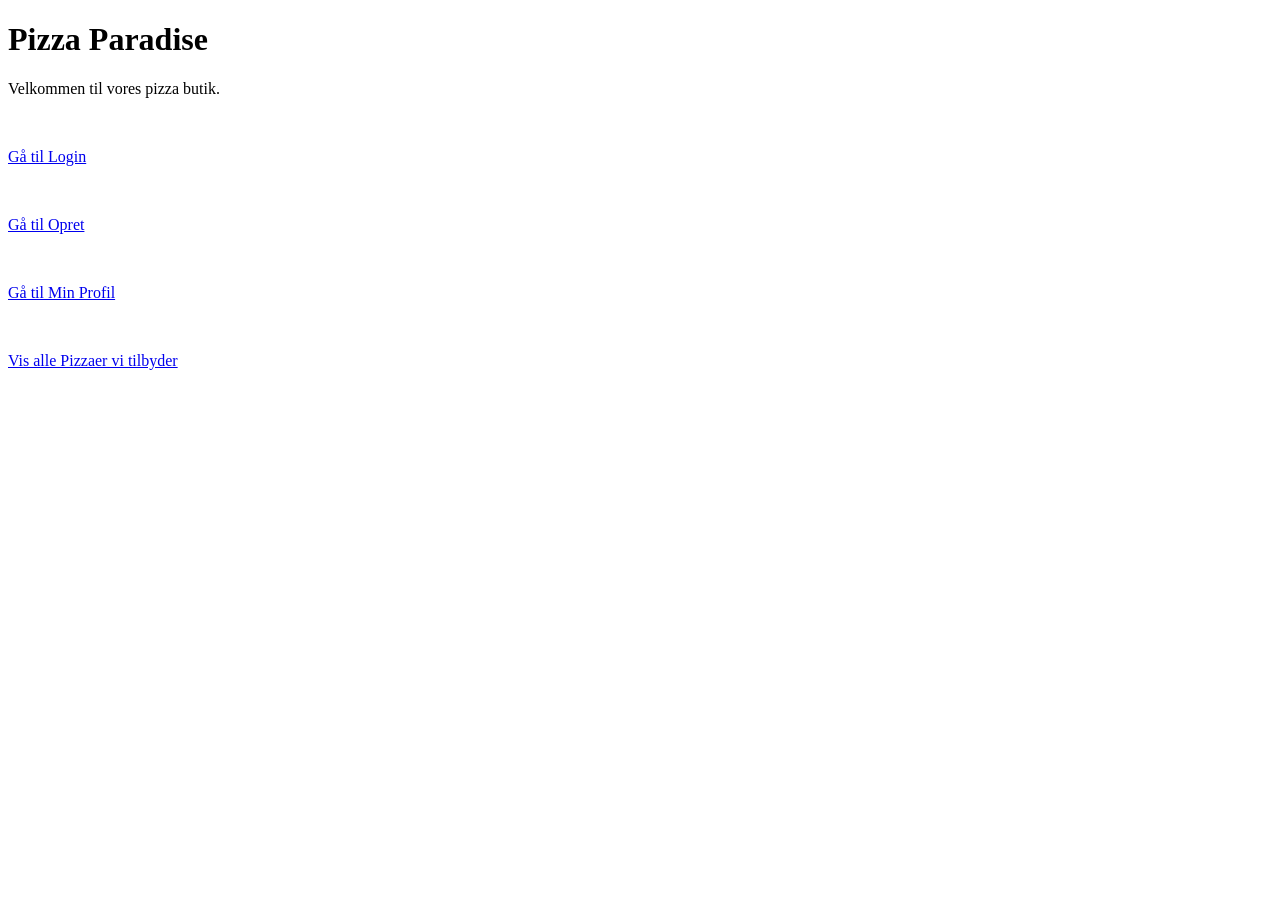
<file: src/main/resources/templates/index.html>
<!DOCTYPE html>
<html lang="da" xmlns:th="http://www.thymeleaf.org">
<head>
    <link rel="stylesheet" th:href="@{/index.css}">
    <meta charset="UTF-8">
    <title>PizzaParadise</title>
</head>
<body>

<h1>Pizza Paradise</h1>
<div className="menu">
    <p>Velkommen til vores pizza butik.</p> <br>

    <p th:if="${user == null or !user.currentLogin}">
        <a href="/login">Gå til Login</a>
    </p> <br>

    <p th:if="${user == null or !user.currentLogin}">
        <a href="/createUser">Gå til Opret</a>
    </p> <br>

    <p th:if="${user != null and user.currentLogin}">
        <a href="/profile">Gå til Min Profil</a>
    </p> <br>

    <p><a href="/pizza-list">Vis alle Pizzaer vi tilbyder</a></p>
</div>

</body>
</html>
</file>
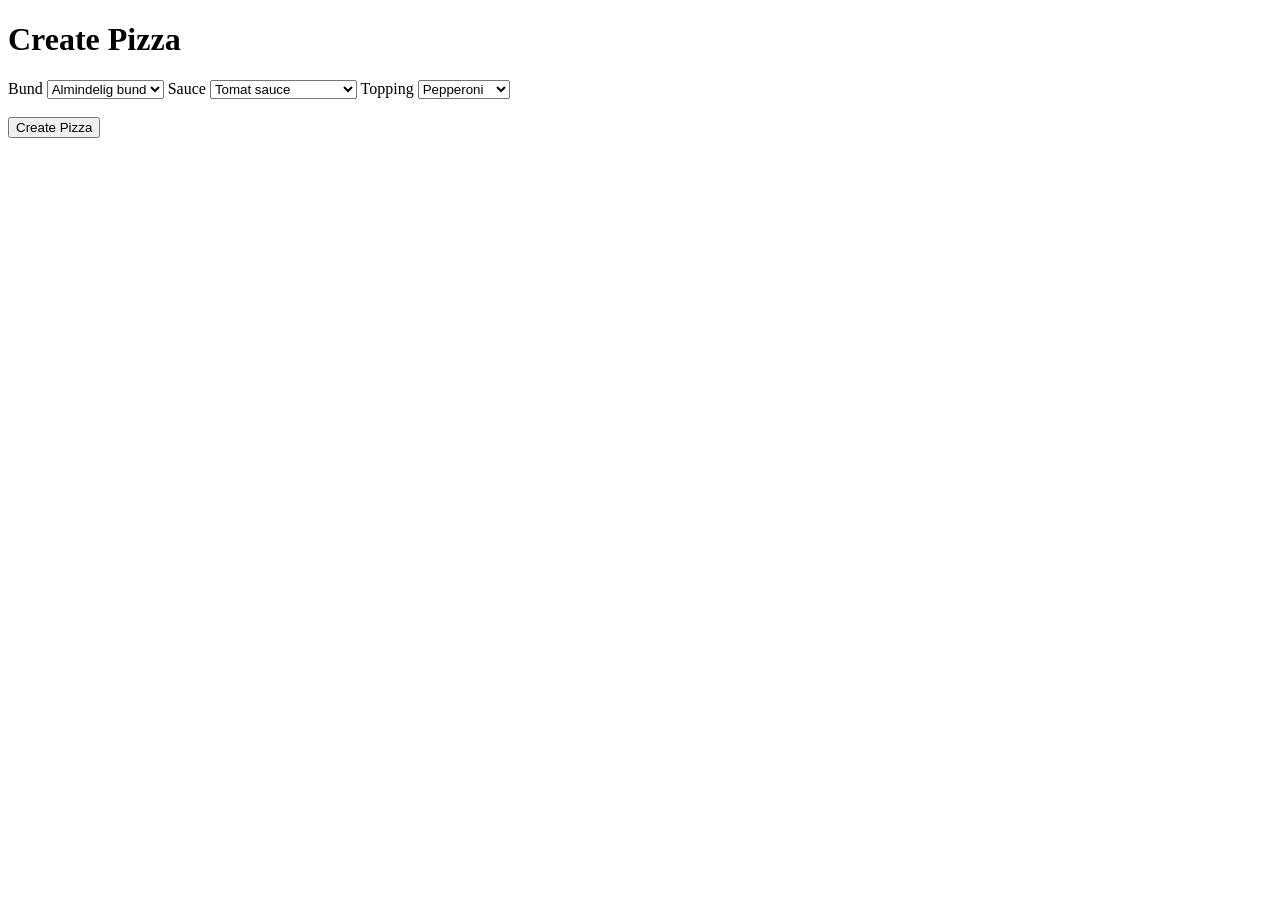
<file: src/main/resources/templates/createPizza.html>
<!DOCTYPE html>
<html lang="en">
<head>
    <meta charset="UTF-8">
    <title>make a Pizza</title>
</head>
<body>

<h1>Create Pizza</h1>

<form action="/createPizza" method="post">

    <label> Bund </label>
    <select name="base">
        <option value="almindelig">Almindelig bund</option>
        <option value="deepPan">Deep pan</option>
        <option value="calizone">Calizone</option>
    </select>

    <label> Sauce </label>
    <select name="sauce">
        <option value="tomat">Tomat sauce</option>
        <option value="timian">Timian tomat sauce</option>
        <option value="hvidløg">Hvidløgs tomatsuace</option>
    </select>

    <label> Topping </label>
    <select name="topping">
        <option value="pepperoni">Pepperoni</option>
        <option value="sausage">Sausage</option>
        <option value="mushrooms">Mushrooms</option>
        <option value="egg">Eggs</option>
        <option value="onions">Onions</option>
        <option value="Bacon">Bacon</option>
    </select>

    <br><br>

    <button type ="submit"> Create Pizza</button>

    </form>

</body>
</html>
</file>
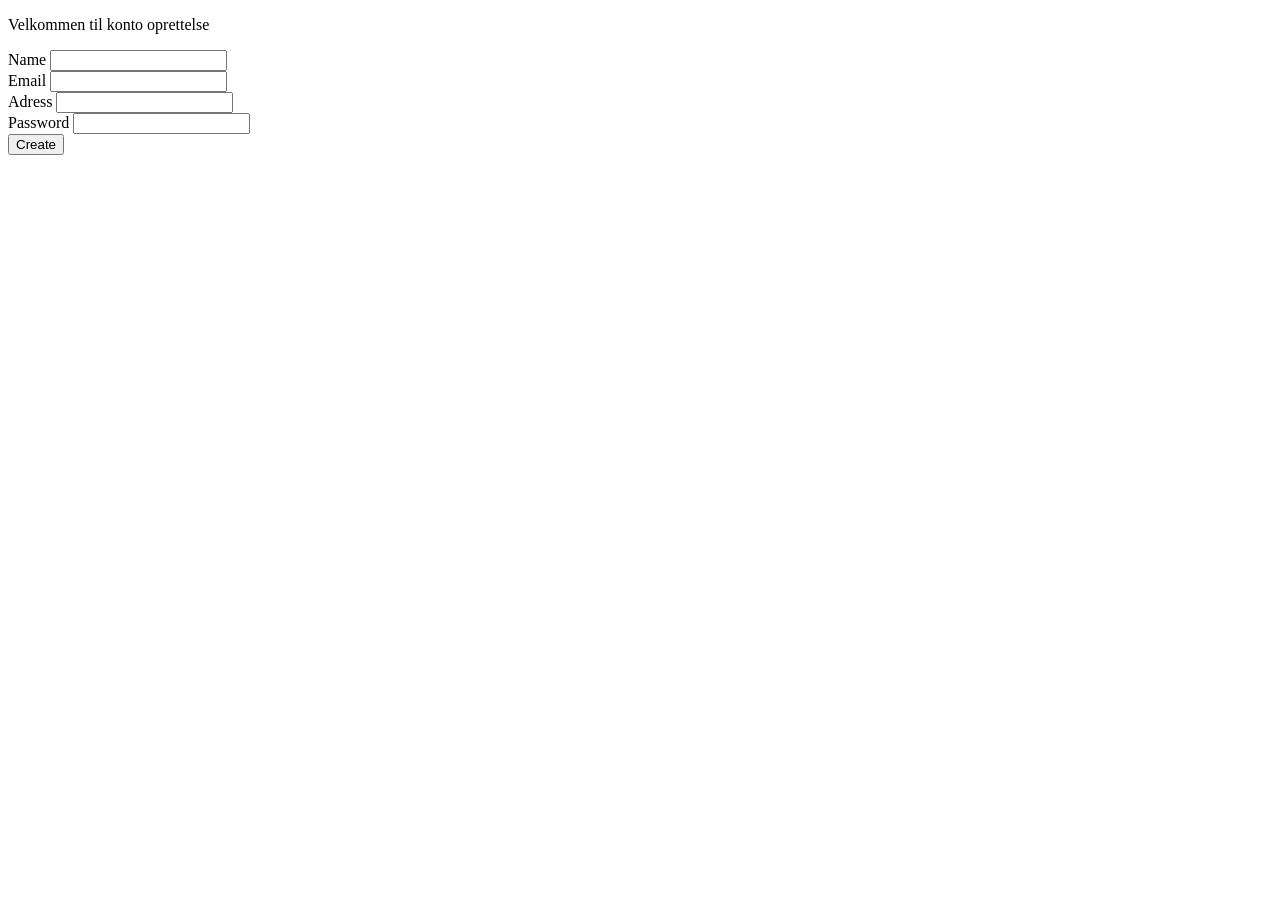
<file: src/main/resources/templates/createUser.html>
<!DOCTYPE html>
<html lang="en">
<head>
    <meta charset="UTF-8">
    <title>Title</title>
</head>
<body>

<p>Velkommen til konto oprettelse</p>

<form th:action="@{/createUser}" method="post" th:object="${user}">

    <label> Name </label>
    <input type="text" th:field="*{name}"/><br>

    <label>Email</label>
    <input type="email" th:field="*{email}" /><br>

    <label>Adress</label>
    <input type="text" th:field="*{adress}" /><br>

    <label>Password</label>
    <input type="password" th:field="*{password}" /><br>

    <button type="submit">Create</button>

    <p th:if="${error}" th:text="${error}">
</form>

</body>
</html>
</file>
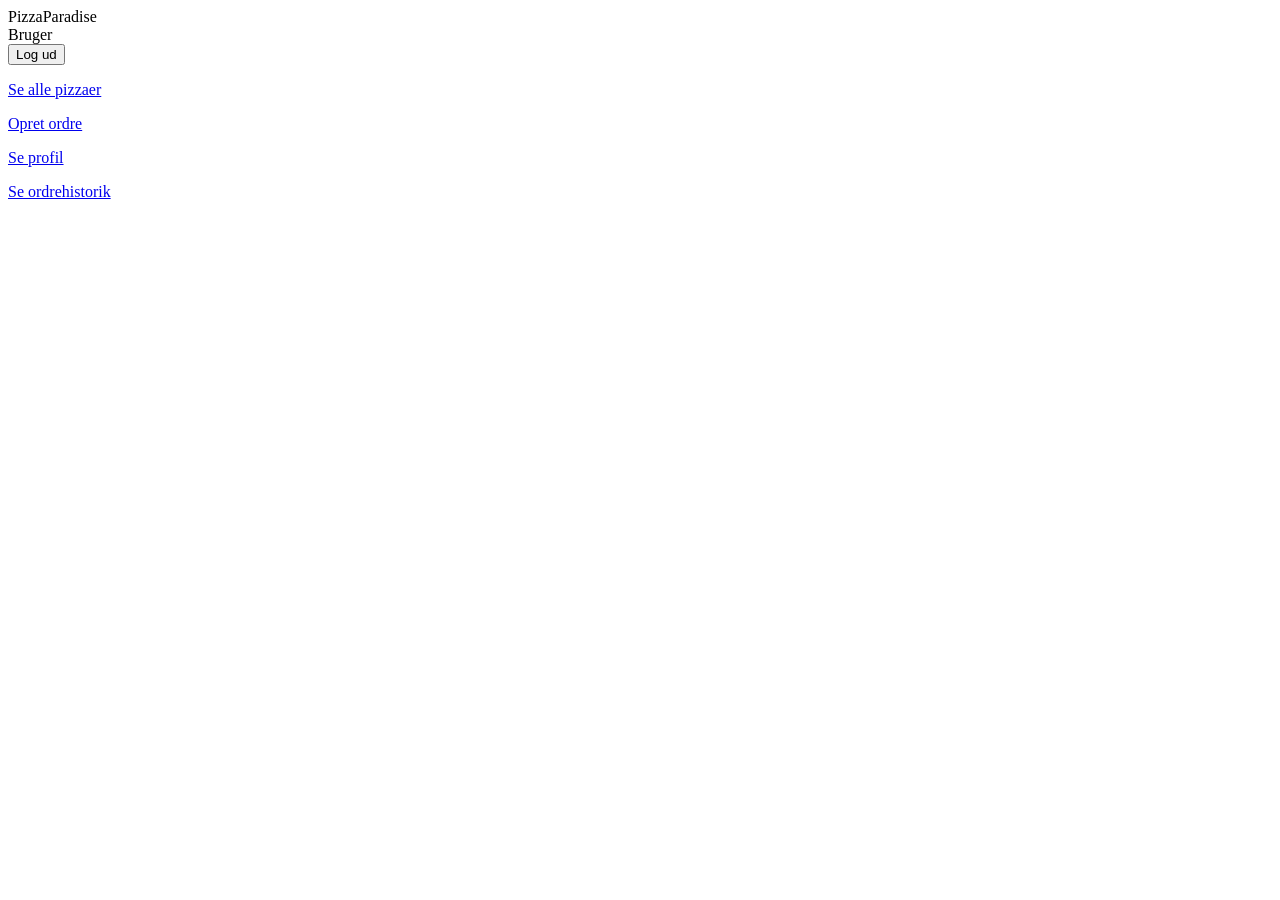
<file: src/main/resources/templates/homePageLoginTrue.html>
<!DOCTYPE html>
<html lang="da" xmlns:th="http://www.thymeleaf.org">

<head>
    <link rel="stylesheet" th:href="@{/homePageLoginTrue.css}" />
    <meta charset="UTF-8">
    <title>PizzaParadise</title>

</head>

<body>


<div class="header">
    <div class="header-left">
        PizzaParadise
    </div>

    <div class="header-right">
        <span th:text="${user.email}">Bruger</span>

        <form th:action="@{/logout}" method="post" class="logout-btn">
            <button type="submit">Log ud</button>
        </form>
    </div>
</div>

<div class="menu">

    <p><a href="/pizza-list">Se alle pizzaer</a></p>
    <p><a href="/order">Opret ordre</a></p>
    <p><a href="/profile">Se profil</a></p>
    <p><a href="/orderHistory">Se ordrehistorik</a></p>

</div>

</body>
</html>
</file>
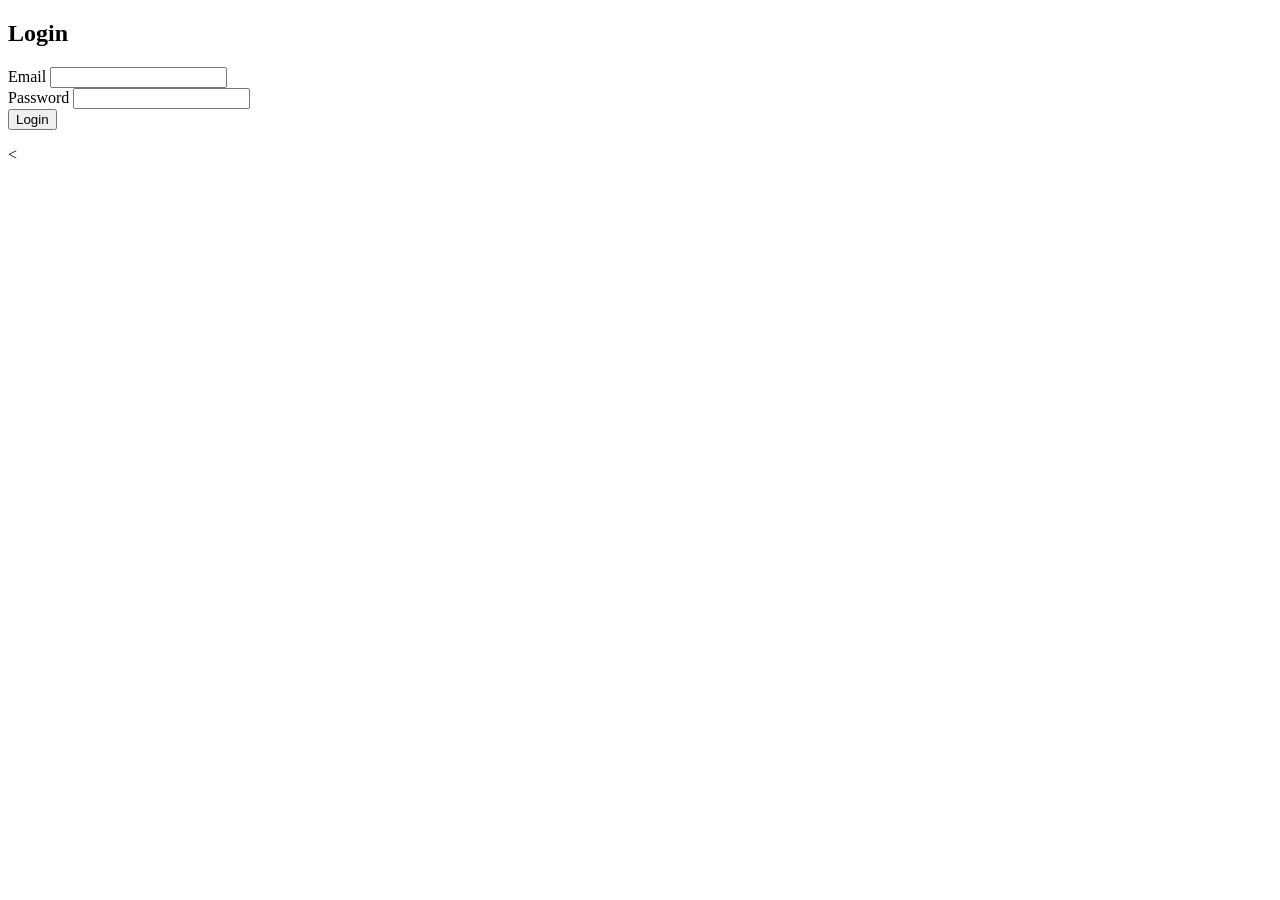
<file: src/main/resources/templates/login.html>
<!DOCTYPE html>
<html lang="en">
<head>
    <meta charset="UTF-8">
    <title>Login</title>
</head>
<body>
<h2>Login</h2>

<form th:action="@{/login}" method="post" th:object="${user}">

    <label>Email</label>
    <input type="email" th:field="*{email}" /><br>

    <label>Password</label>
    <input type="password" th:field="*{password}" /><br>

    <button type="submit">Login</button>

    <p th:if="${error}" th:text="${error}"><
</form>

</body>
</html>
</file>
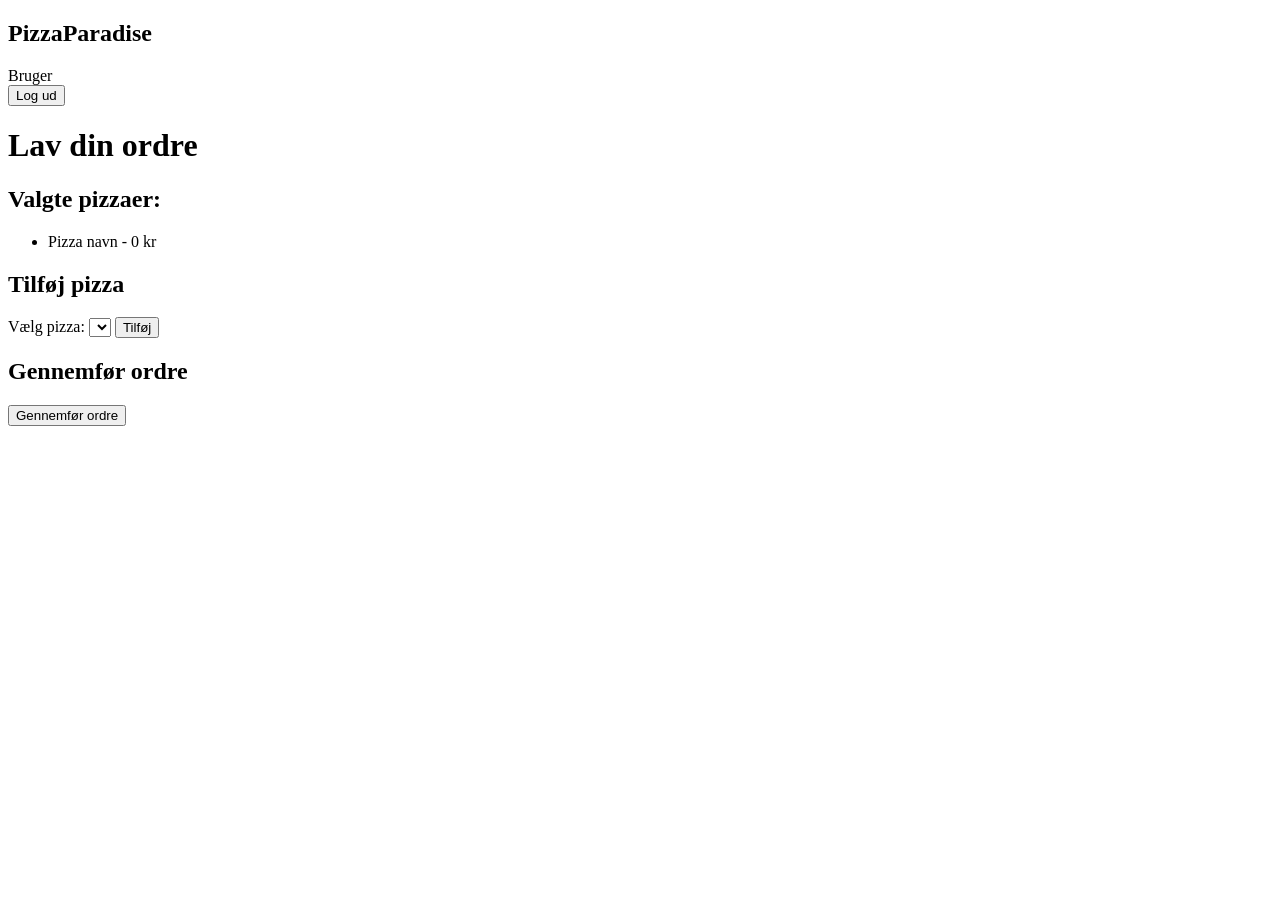
<file: src/main/resources/templates/order.html>
<!DOCTYPE html>
<html lang="da" xmlns:th="http://www.thymeleaf.org">
<head>
    <meta charset="UTF-8">
    <title>PizzaParadise - Bestilling</title>
</head>
<body>

<div class="header">
    <div>
        <h2>PizzaParadise</h2>
    </div>

    <div>
        <span th:text="${user.email}">Bruger</span>

        <form th:action="@{/logout}" method="post">
            <button type="submit">Log ud</button>
        </form>
    </div>
</div>

<h1>Lav din ordre</h1>

<h2>Valgte pizzaer:</h2>
<ul>
    <li th:each="p : ${order.pizzas}">
        <span th:text="${p.name}">Pizza navn</span> -
        <span th:text="${p.price}">0</span> kr
    </li>
</ul>

<h2>Tilføj pizza</h2>

<form th:action="@{/add}" method="post">
    <label for="pizza">Vælg pizza:</label>
    <select id="pizza" name="pizzaId">
        <option th:each="p : ${allPizzas}"
                th:value="${p.id}"
                th:text="${p.name}">
        </option>
    </select>
    <button type="submit">Tilføj</button>
</form>

<h2>Gennemfør ordre</h2>

<form th:action="@{/complete}" method="post">
    <button type="submit">Gennemfør ordre</button>
</form>

</body>
</html>
</file>
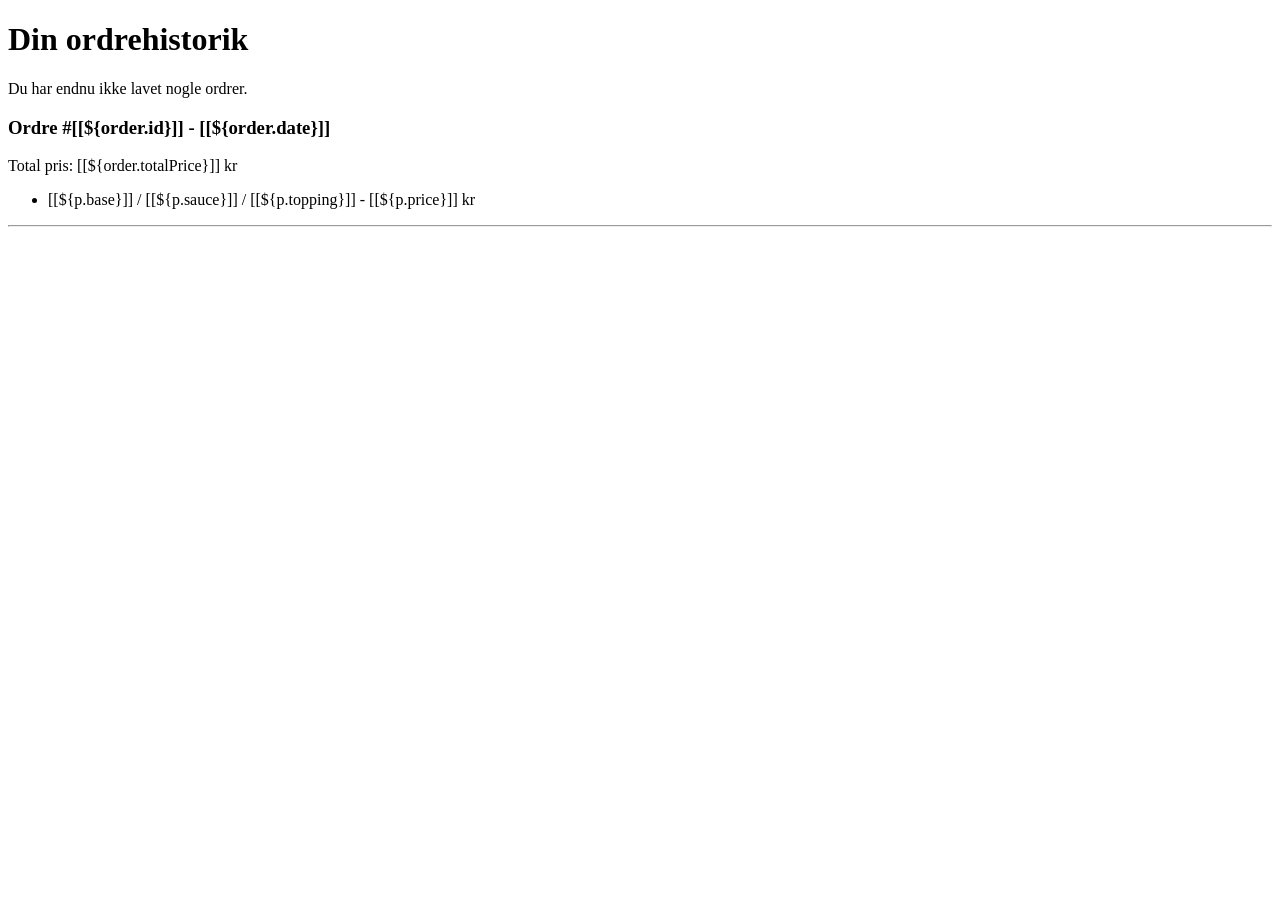
<file: src/main/resources/templates/orderHistory.html>
<!DOCTYPE html>
<html lang="da" xmlns:th="http://www.thymeleaf.org">
<head>
    <meta charset="UTF-8">
    <title>Ordrehistorik</title>
</head>
<body>

<h1>Din ordrehistorik</h1>

<div th:if="${orders.size() == 0}">
    <p>Du har endnu ikke lavet nogle ordrer.</p>
</div>

<div th:each="order : ${orders}">
    <h3>Ordre #[[${order.id}]] - [[${order.date}]]</h3>
    <p>Total pris: [[${order.totalPrice}]] kr</p>

    <ul>
        <li th:each="p : ${order.pizzas}">
            [[${p.base}]] / [[${p.sauce}]] / [[${p.topping}]] - [[${p.price}]] kr
        </li>
    </ul>
    <hr>
</div>

</body>
</html>
</file>
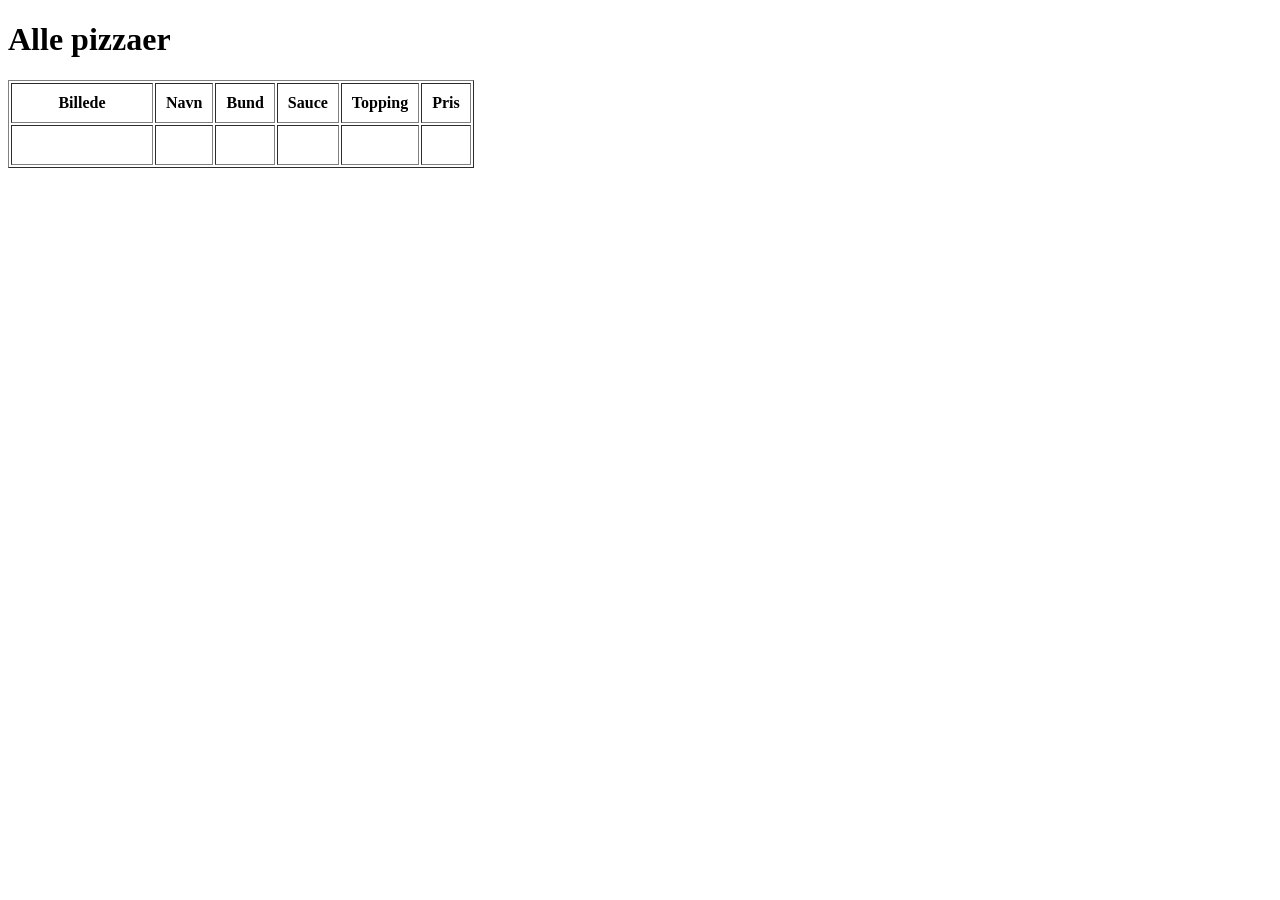
<file: src/main/resources/templates/pizza-list.html>
<!DOCTYPE html>
<html lang="en" xmlns:th="http://www.thymeleaf.org">
<head>
    <meta charset="UTF-8">
    <title>Alle Pizzaer</title>
</head>
<body>

<h1>Alle pizzaer</h1>

<table border="1" cellpadding="10">
    <tr>
        <th>Billede</th>
        <th>Navn</th>
        <th>Bund</th>
        <th>Sauce</th>
        <th>Topping</th>
        <th>Pris</th>
    </tr>

    <tr th:each="p : ${pizzas}">
        <td>
            <img th:src="@{'/' + ${p.img}}" width="120name}"></td>
        <td th:text="${p.name}"></td>
        <td th:text="${p.base}"></td>
        <td th:text="${p.sauce}"></td>
        <td th:text="${p.topping}"></td>
        <td th:text="${p.price}"></td>
    </tr>
</table>

</body>
</html>
</file>
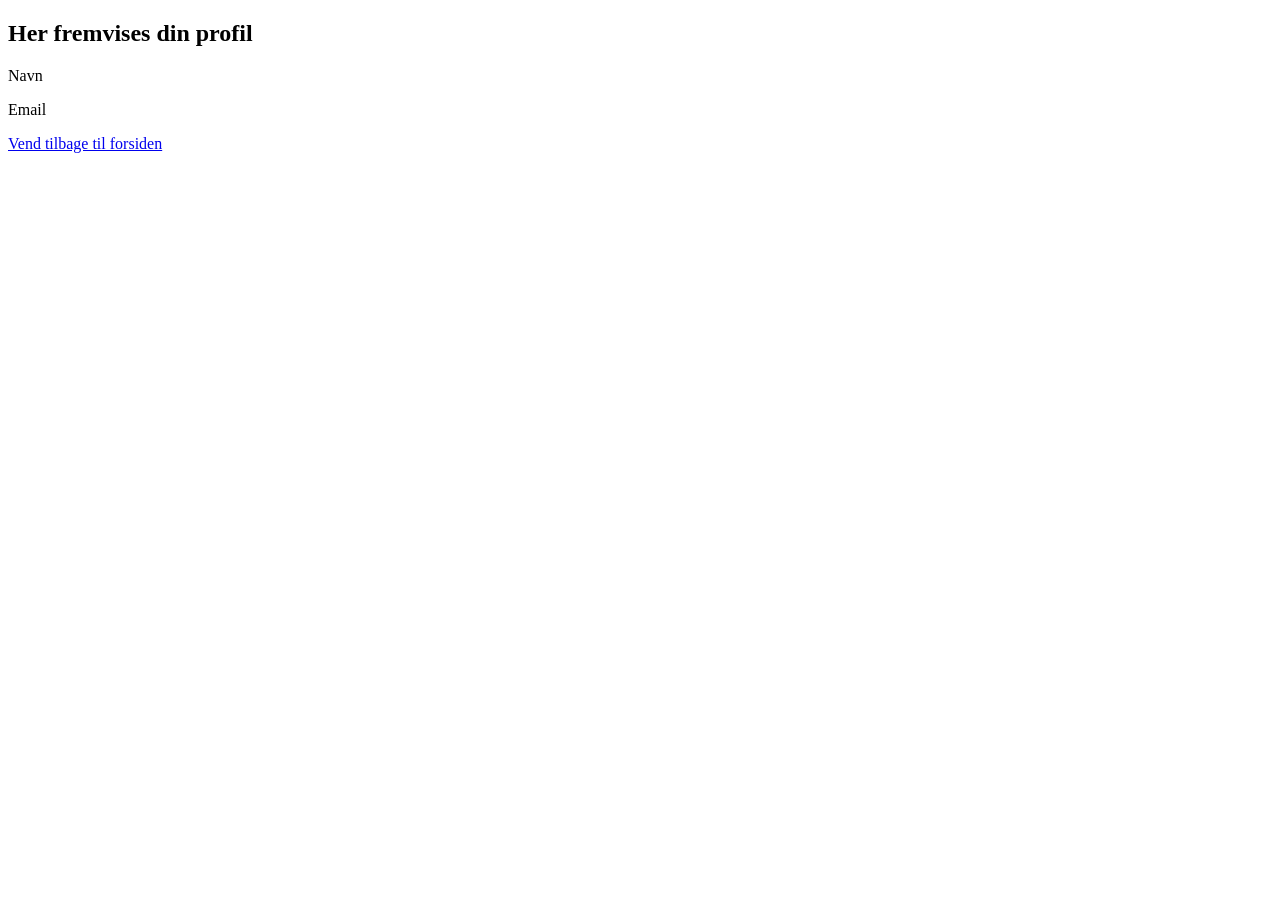
<file: src/main/resources/templates/profile.html>
<!DOCTYPE html>
<html lang="en">
<head>
    <meta charset="UTF-8">
    <title>Profile</title>
</head>
<body>

<h2>Her fremvises din profil</h2>

<p> Navn <span th:text="${user.name}"></span></p>
<p> Email <span th:text="${user.email}"></span></p>

<a href="/">Vend tilbage til forsiden</a>

</body>
</html>
</file>
